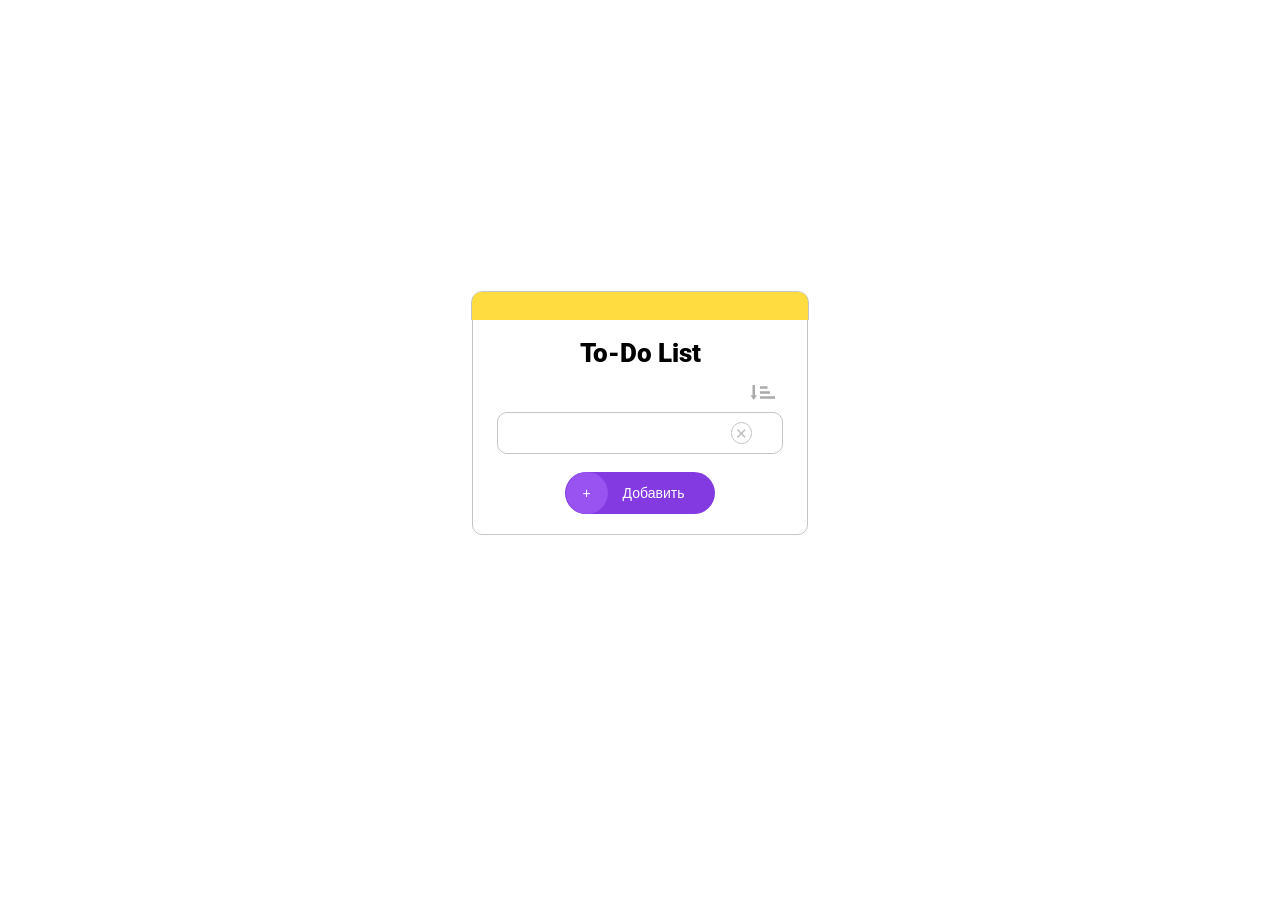
<file: index.html>
<!DOCTYPE html>
<html lang="en">
<head>
    <meta charset="UTF-8">
    <meta http-equiv="X-UA-Compatible" content="IE=edge">
    <meta name="viewport" content="width=device-width, initial-scale=1.0">
    <link rel="stylesheet" href="styles.css">
    <link rel="shortcut icon" href="/images/icon.jpg" type="image/x-icon">
    <script type="module" src="script.mjs"></script>
    <title>To Do List</title>
</head>
<body>
    <div id="root">
    </div>
</body>
</html>
</file>
<file: styles.css>
@import url("https://fonts.googleapis.com/css2?family=Roboto:ital,wght@0,100;0,300;0,400;0,500;0,700;0,900;1,100;1,300;1,400;1,500;1,700;1,900&display=swap");

.wrapper {
  display: flex;
  align-items: center;
  justify-content: center;
  height: 90vh;
  font-family: "Roboto", sans-serif;
}

.container {
  width: 336px;
  border: 1px solid #c4c4c4;
  box-sizing: border-box;
  border-radius: 10px;
  display: flex;
  flex-direction: column;
  align-items: center;
  padding-bottom: 20px;
}

.todo__yellow-block {
  background-color: #ffdc40;
  width: 336px;
  border-top-left-radius: 10px;
  border-top-right-radius: 10px;
  border-left: 1px solid #c4c4c4;
  border-right: 1px solid #c4c4c4;
  height: 28px;
}

.todo__head-text {
  font-size: 26px;
  font-weight: 900;
}

.todo__sort {
  margin-left: 245px;
  margin-bottom: 8px;
  cursor: pointer;
}

.todo__form {
  display: flex;
  flex-direction: column;
  align-items: center;
}

.todo__input {
  width: 240px;
  height: 40px;
  border: none;
  box-sizing: border-box;
  border-radius: 10px;
  padding-left: 27px;
}

.todo__button {
  background-color: #833ae0;
  border-radius: 71px;
  width: 150px;
  height: 42px;
  font-size: 14px;
  color: white;
  border: none;
  margin-top: 18px;
  display: flex;
  align-items: center;
  justify-content: center;
  padding: 0px;
  cursor: pointer;
}

.todo__plusBtn {
  float: left;
  background: #9953f1;
  border-radius: 71px;
  width: 42px;
  height: 42px;
  display: flex;
  align-items: center;
  justify-content: center;
  margin-right: 15px;
}

.btn-text {
  margin-right: 30px;
}

.todo__view-list {
  border: 1px solid #c4c4c4;
  border-radius: 10px;
  width: 286px;
  box-sizing: border-box;
  padding: 0px;
  margin-bottom: 0px;
}

.remove {
  border-radius: 71px;
  font-size: 20px;
  color: #c4c4c4;
  border: 1px solid #c4c4c4;
  width: 20px;
  height: 20px;
  display: flex;
  align-items: center;
  justify-content: center;
  margin-right: 30px;
  cursor: pointer;
}

.remove:hover {
  background-color: #833ae0;
  color: white;
}

.listItem {
  display: flex;
  justify-content: center;
  align-items: center;
}

.todo__sortUp-img {
  display: none;
  opacity: 0.33;
}

.todo__sortUp-img:hover {
    opacity: 1;
}

.todo__sortDown-img {
    opacity: 0.33;
}

.todo__sortDown-img:hover {
    opacity: 1;
}
</file>
<file: src/styles.css>
@import url("https://fonts.googleapis.com/css2?family=Roboto:ital,wght@0,100;0,300;0,400;0,500;0,700;0,900;1,100;1,300;1,400;1,500;1,700;1,900&display=swap");

.wrapper {
  display: flex;
  align-items: center;
  justify-content: center;
  height: 90vh;
  font-family: "Roboto", sans-serif;
}

.container {
  width: 336px;
  border: 1px solid #c4c4c4;
  box-sizing: border-box;
  border-radius: 10px;
  display: flex;
  flex-direction: column;
  align-items: center;
  padding-bottom: 20px;
}

.todo__yellow-block {
  background-color: #ffdc40;
  width: 336px;
  border-top-left-radius: 10px;
  border-top-right-radius: 10px;
  border-left: 1px solid #c4c4c4;
  border-right: 1px solid #c4c4c4;
  height: 28px;
}

.todo__head-text {
  font-size: 26px;
  font-weight: 900;
}

.todo__sort {
  margin-left: 245px;
  margin-bottom: 8px;
  cursor: pointer;
}

.todo__form {
  display: flex;
  flex-direction: column;
  align-items: center;
}

.todo__input {
  width: 240px;
  height: 40px;
  border: none;
  box-sizing: border-box;
  border-radius: 10px;
  padding-left: 27px;
  cursor: move;
}

.todo__button {
  background-color: #833ae0;
  border-radius: 71px;
  width: 150px;
  height: 42px;
  font-size: 14px;
  color: white;
  border: none;
  margin-top: 18px;
  display: flex;
  align-items: center;
  justify-content: center;
  padding: 0px;
  cursor: pointer;
}

.todo__plusBtn {
  float: left;
  background: #9953f1;
  border-radius: 71px;
  width: 42px;
  height: 42px;
  display: flex;
  align-items: center;
  justify-content: center;
  margin-right: 15px;
}

.btn-text {
  margin-right: 30px;
}

.todo__view-list {
  border: 1px solid #c4c4c4;
  border-radius: 10px;
  width: 286px;
  box-sizing: border-box;
  padding: 0px;
  margin-bottom: 0px;
}

.remove {
  border-radius: 71px;
  font-size: 20px;
  color: #c4c4c4;
  border: 1px solid #c4c4c4;
  width: 20px;
  height: 20px;
  display: flex;
  align-items: center;
  justify-content: center;
  margin-right: 30px;
  cursor: pointer;
}

.remove:hover {
  background-color: #833ae0;
  color: white;
}

.listItem {
  display: flex;
  justify-content: center;
  align-items: center;
}

.todo__sortUp-img {
  display: none;
  opacity: 0.33;
}

.todo__sortUp-img:hover {
  opacity: 1;
}

.todo__sortDown-img {
  opacity: 0.33;
}

.todo__sortDown-img:hover {
  opacity: 1;
}
</file>
